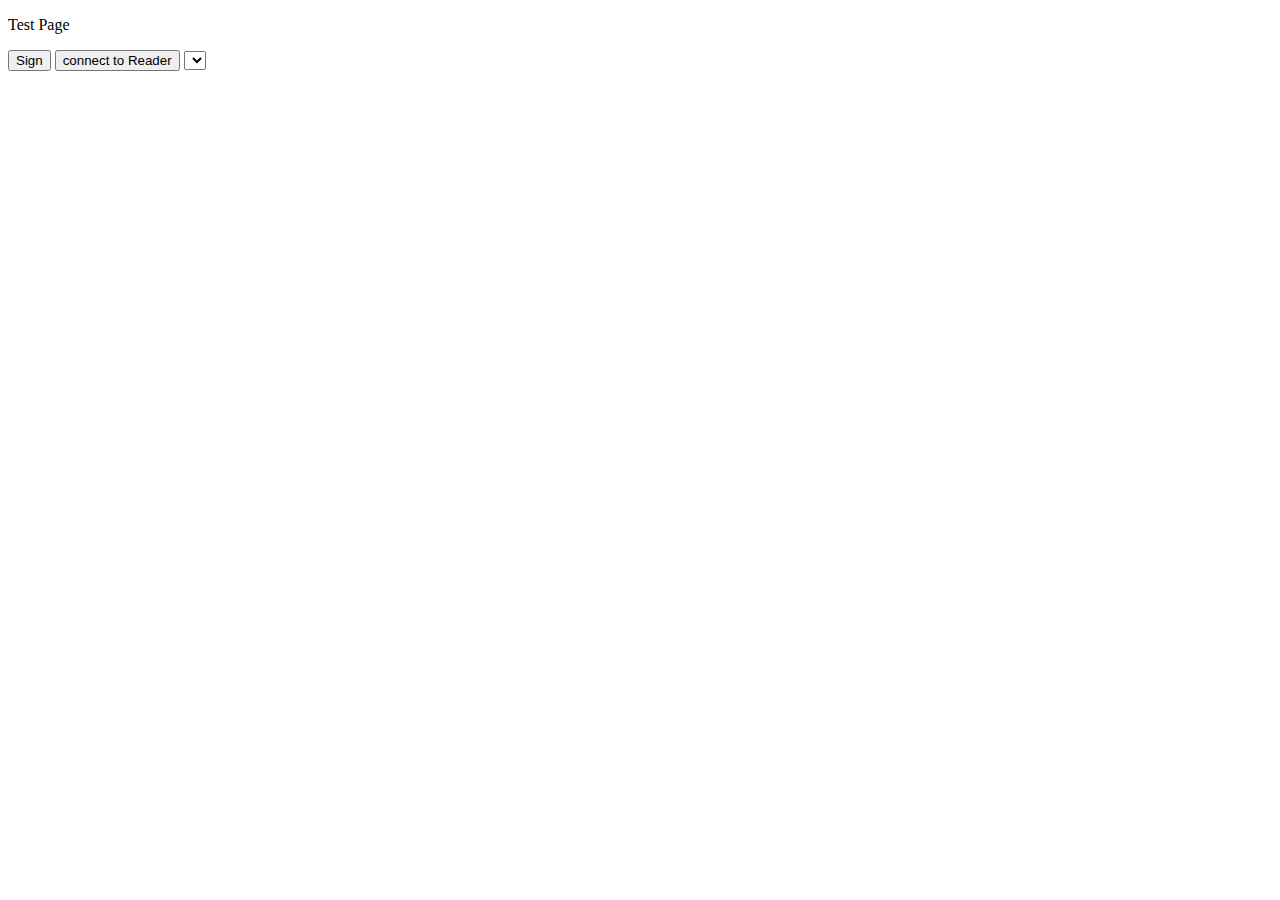
<file: test_ui/index.html>
<!DOCTYPE html>

<html>
  <head>
      <script src='./msg.js'></script>
  </head>
  <body>
    <p>Test Page</p>
    <button id='sign-button'>Sign</button>
    <button id='conre-button'>connect to Reader</button>
	<select id="selbox"></select>
    <div id='response'>

    </div>
  </body>
</html>
</file>
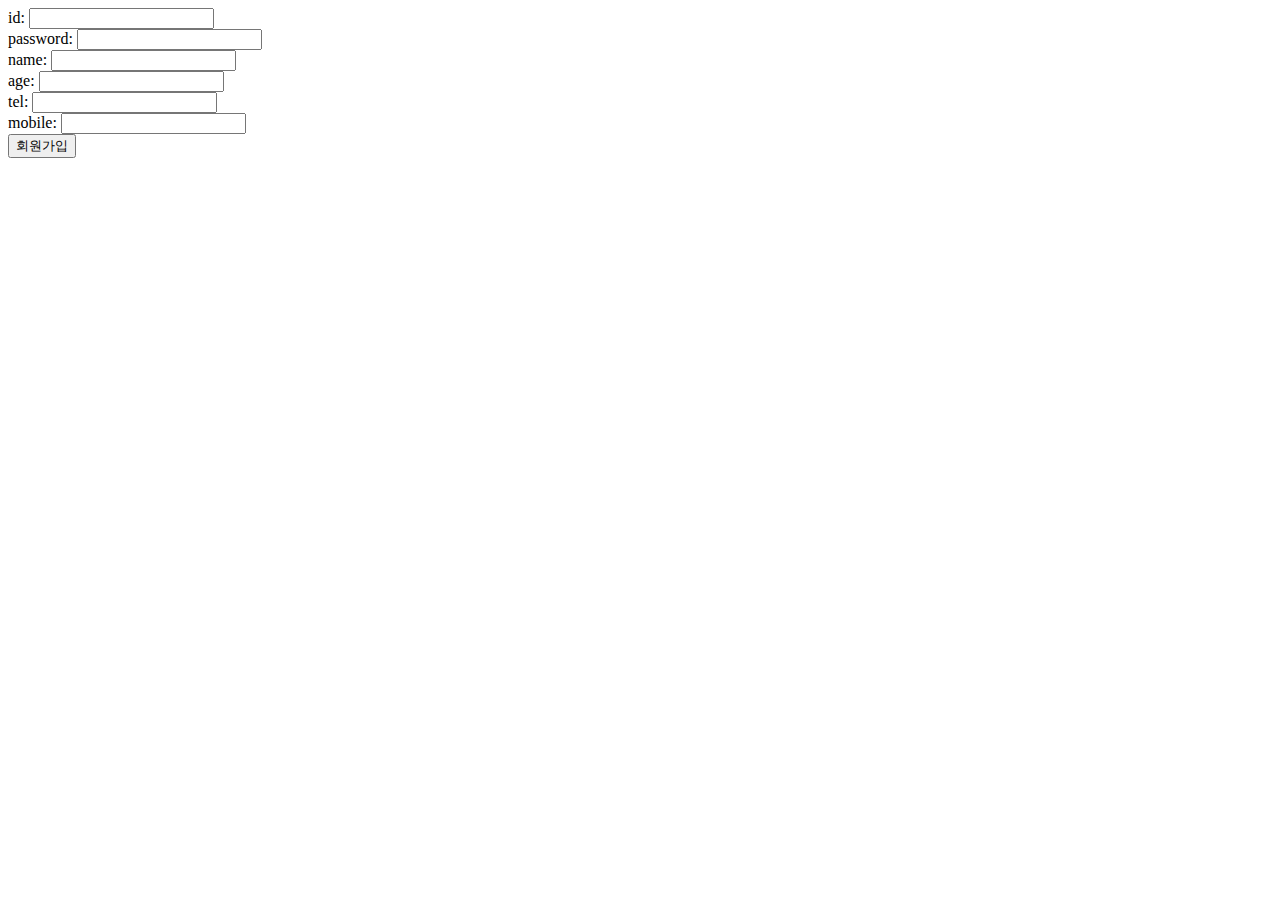
<file: webProject2/WebContent/index.html>
<!DOCTYPE html>
<html>
<head>
<meta charset="EUC-KR">
<title>ȸ�����Ծ��</title>
</head>
<body>
<!-- �ǰ� ���� ��� -->

<!-- 
form tag�� �߿��ϴ�. ������ ���� form tag�Ⱦ���.
 
input tag�� ȭ�鿡�� �Է� ���� ���ö� ����Ѵ�. 

input type �� text�� text�� ����, type password�� text�� �Ⱥ��δ�

input type submit�� ��ư�� �� ����
(button�� cancel, reset�� �� �ִ�. ������ cancel reset�� �־��µ� ��������)

form tag�� �ִ� ������ �����ϰ����ִ� ���� submit�̱� ������ �ݵ�� form tag �ȿ� 
��������� �Ѵ�

������ ���� ������ url�� �ٲ�� ���� get���, �ȹٲ�� ���� post ����̴�. 

* get ���
key�� value�� �̷������ url�� ������ ���� ���� �����ؼ� �����ش�. 
name�� �ִ� ���� key�� �Ǽ� ���� �ȴ�. 
id, name���� explore�� netscape�� �ݴ��̱� ������ ���� ���� ���⵵ �Ѵ�.
-->


<form action = "http://localhost:8080/lec_1_170517/test.jsp">
id: 		<input type = "text" name = "id" id = "id"/><br/>
password: 	<input type = "password" name = "pwd" id = "pwd"/><br/>
name: 		<input type = "text" name = "name" id = "name"/><br/>
age: 		<input type = "text" name = "age" id = "age"/><br/>
tel: 		<input type = "text" name = "tel" id = "tel"/><br/>
mobile: 	<input type = "text" name = "mobile" id = "mobile"/><br/>
<input type = "submit" value ="ȸ������"/>
</form>


</body>
</html>
</file>
